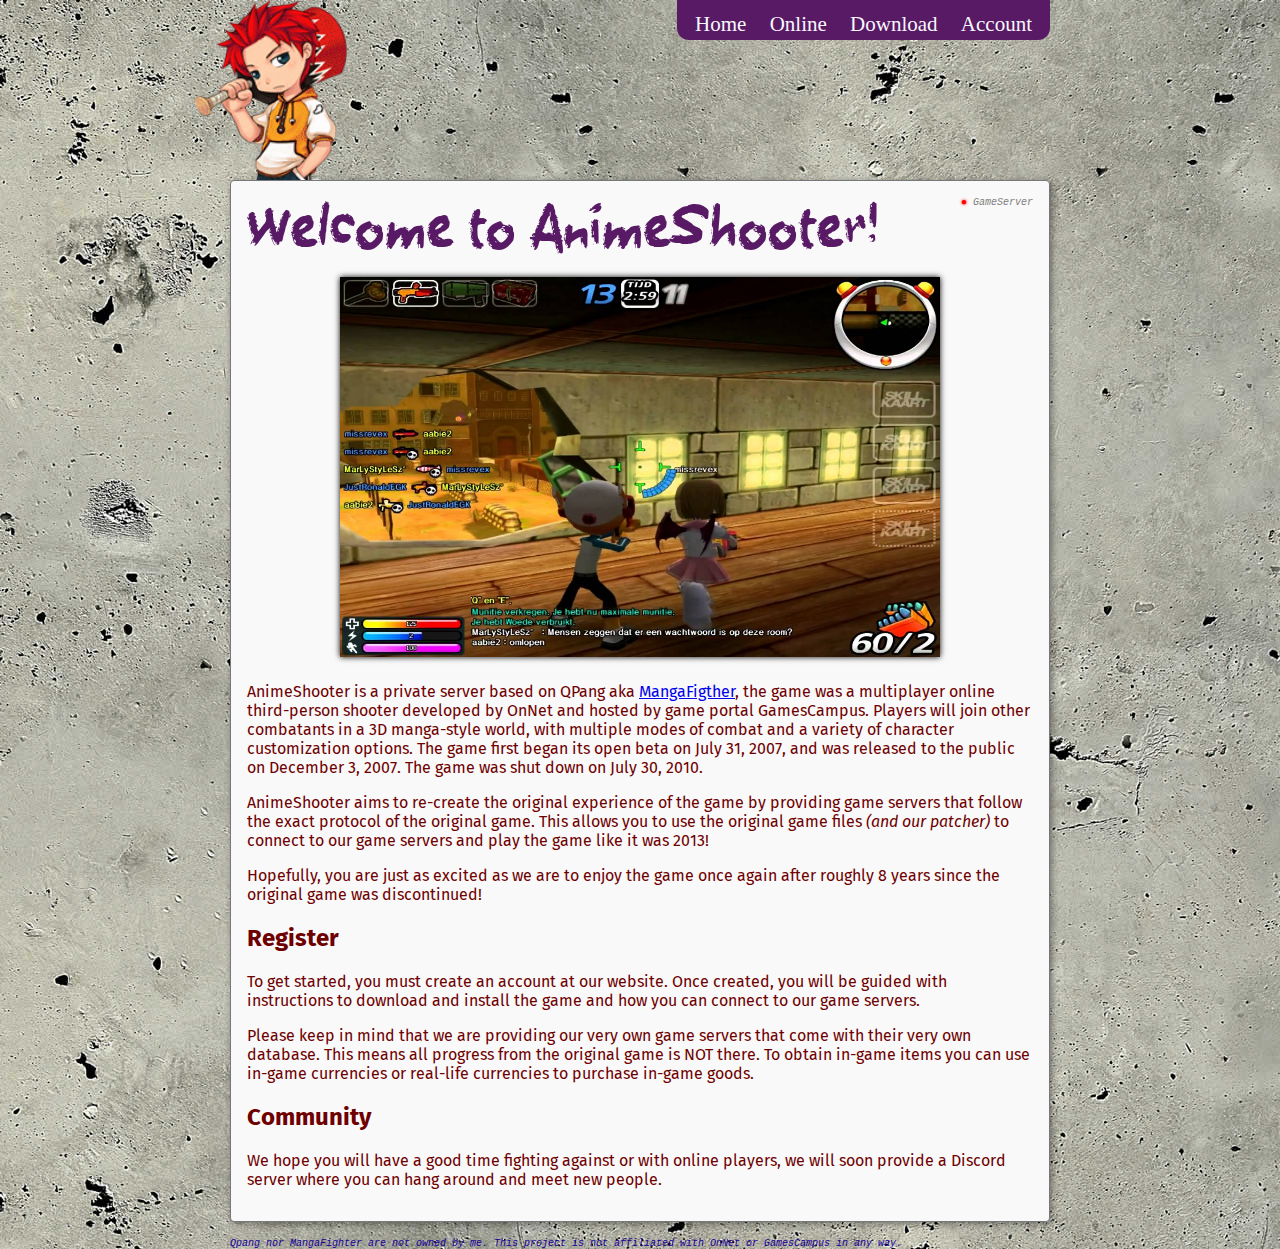
<file: src/frontend/index.html>
<!DOCTYPE html>
<html>
<head lang="en-US">
	<title>AnimeShooter</title>
	<link rel="icon" type="image/png" sizes="32x32" href="/favicon-32x32.ico">
	<link rel="icon" type="image/png" sizes="16x16" href="/favicon-16x16.ico">	
	<meta http-equiv="Content-Type" content="text/html; charset=UTF-8" />
	<meta name="description" content="Server Emulator for QPang aka MangaFigher." />
	<meta name="keywords" content="Server emulator, Multiplayer, FPS, Shooter, anime, cartoon" />
	<link href="https://fonts.googleapis.com/css2?family=Zen+Dots&display=swap" rel="stylesheet">
	<link href="css/style.css" type="text/css" rel="stylesheet"/>
	<link rel="preconnect" href="https://fonts.googleapis.com">
	<link rel="preconnect" href="https://fonts.gstatic.com" crossorigin>
	<link href="https://fonts.googleapis.com/css2?family=Fira+Sans" rel="stylesheet">
	<script src="https://www.google.com/recaptcha/api.js" async defer></script>
	<meta name="viewport" content="width=device-width, initial-scale=1.0">
	<meta property="og:title" content="AnimeShooter!" />
	<meta property="og:type" content="profile" />
	<meta property="og:description" content="Server Emulator for QPang aka MangaFighter." />
	<meta property="og:url" content="https://animeshooter.com/" />
	<meta property="og:image" content="/img/ken.png" />
	<meta property="og:image:type" content="image/png" />
	<meta property="og:image:width" content="600" />
	<meta property="og:image:height" content="600" />
	<meta property="og:image:alt" content="Ken with a bat" />
</head>
<body>
	<div class="page-main">
		<div class="page-header">	
			<img src="img/ken.png" width="152px" height="180px" style="float:left; margin-left: -35px;"/>
			<!-- <img src="img/hanna_top.png" width="135px" height="180px" style="float:left; margin-left: 20px"/>
			<img src="img/hanna_bottom.png" width="135px" height="55px" style="float:left;position: relative;display: block;top: 180px;left: -135px;"> -->
			<nav class="page-navbar">
				<ul>
					<li><span class="nav-item" onclick="selectPage('Home')">Home</span></li>
					<li><span class="nav-item" onclick="selectPage('Online')">Online</span></li>
					<li><span class="nav-item" onclick="selectPage('Howto')">Download</span></li>
					<!-- <li><span class="nav-item" onclick="selectPage('Help')">Help</span></li> -->
					<li><span class="nav-item" onclick="selectPage('Account')">Account</span></li>
				</ul>
			</nav>
			<div class="page-console">
				
			</div>
		</div>
		<div class="page-contents">
			<!-- Home -->
			<div class="page" id="Home" style="display: block">
				<h1>Welcome to AnimeShooter!<span class="article-note"><span class="wsstatus dot-red">●</span> GameServer</span></h1>
				<div class="carousel">
					<div class="carousel-item">
						<img src="img/test.jpg" />
					</div>
				</div>
				<p>
					AnimeShooter is a private server based on QPang aka <a href="https://en.wikipedia.org/wiki/Manga_Fighter">MangaFigther</a>, the game was a multiplayer online third-person shooter developed by OnNet and hosted by game portal GamesCampus. Players will join other combatants in a 3D manga-style world, with multiple modes of combat and a variety of character customization options. The game first began its open beta on July 31, 2007, and was released to the public on December 3, 2007. The game was shut down on July 30, 2010.
				</p>
				<p>
					AnimeShooter aims to re-create the original experience of the game by providing game servers that follow the exact protocol of the original game. This allows you to use the original game files <i>(and our patcher)</i> to connect to our game servers and play the game like it was 2013!
				</p>
				<p>
					Hopefully, you are just as excited as we are to enjoy the game once again after roughly 8 years since the original game was discontinued!
				</p>
				<h2>Register</h2>
				<p>
					To get started, you must create an account at our website. Once created, you will be guided with instructions to download and install the game and how you can connect to our game servers.
				</p>
				<p>
					Please keep in mind that we are providing our very own game servers that come with their very own database. This means all progress from the original game is NOT there. To obtain in-game items you can use in-game currencies or real-life currencies to purchase in-game goods.
				</p>
				<h2>Community</h2>
				<p>
					We hope you will have a good time fighting against or with online players, we will soon provide a Discord server where you can hang around and meet new people.
				</p>
			</div>
			<!-- Online -->
			<div class="page" id="Online" style="display: none">
				<h1>Live Server Statistics<span class="article-note"><span class="wsstatus dot-red">●</span> GameServer</span></h1>
				<p>
					Total of <span id="gs-playerscount">0</span> Players in <span id="gs-roomcount">0</span> Game Rooms!
				</p>
				<div class="page-inline-navbar">
					<ul>
						<li><span class="nav-item" onclick="selectOnlinePage('online-rooms')">Rooms</span></li>
						<li><span class="nav-item" onclick="selectOnlinePage('online-players')">Players</span></li>
						<li><span class="nav-item" onclick="selectOnlinePage('online-leaderboard')">Leaderboard</span></li>			
					</ul>
				</div>
				<div class="page-online" id="online-rooms" style="display: block;">

				</div>
				<div class="page-online" id="online-players" style="display: none;">
	
				</div>
				<div class="page-online" id="online-leaderboard" style="display: none;">
					<h2>Leaderboard</h2>	
					<p>Soon enough there will be a leaderboard displaying the best players of the game!</p>
				</div>
			</div>
			<!-- How To (Connect) -->
			<div class="page" id="Howto" style="display: none">
				<h1>How to Connect<span class="article-note"><span class="wsstatus dot-red">●</span> GameServer</span></h1>
				<p>
					<a href="download/QPangSetup.exe"><img style="float:right;" src="img/download-qpang.png"></a>
					Before you can play the game you must first download and install the game files, simply click the download button below to download the original QPang installer.
					Next you want to open the installer and follow the installation wizard. After that is done you will need to download our custom launcher.
				</p>	
				<h2>Launcher</h2>
				<p>
					<a href="download/QPangLauncher.exe"><img style="float:right;" src="img/download-launcher.png"></a>
					The game is configured to connect to the original game servers out of the box, therefore we need to ship a custom launcher that forces the connection to our very own game servers!
				</p>
				<p>
					Not only do we re-configure the game connection, we also provide a bunch of patches for the game to tweak/modify all kinds of settings, configurations and even behavior of the game. More info on that follows soon.
				</p>
				<h2>Custom Patches</h2>
				<p>
					More information regarding custom patches will be added soon!
				</p>
			</div>
			<!-- Account -->
			<div class="page" id="Account" style="display: none">
				<h1>Account<span class="article-note"><span class="wsstatus dot-red">●</span> GameServer</span></h1>
				<p id="account-error" style="color: red">
					You are not logged in!	
				</p>
				<div class="account-container" id="account-login">
					<div class="account-row">
						<div class="account-col">
							<div class="account-form">
								<h3>Login</h3>
								<p>
									<label>Username: </label>
									<input type="text" id="account-login-username"/><br/>
									<label>Password: </label>
									<input type="password" id="account-login-password"/><br/>
									<input type="submit" value="Login" id="account-login-button"/>
								</p>
							</div>
						</div>
						<div class="account-col">
							<div class="account-form">
								<h3>Register</h3>
								<p>
									<label>Username: </label>
									<input type="text" id="account-create-username" required/><br/>
									<label>E-Mail: </label>
									<input type="email" id="account-create-email" required/><br/>
									<label>Password: </label>
									<input type="password" id="account-create-password" minlength="8" required /><br/>
									<label>Repeat Password: </label>
									<input type="password" id="account-create-password2" minlength="8" required/><br/>
									<input type="submit" id="account-create-button" value="Register"/>
								</p>
							</div>
						</div>
					</div>
					<div>
						<form action="?" method="POST" style="margin-top: 30px;">
							<div class="g-recaptcha" data-sitekey="6LfAoqsbAAAAAKWJ-ifaAkQFLXFR9TABni9-ujYB"></div>
						</form>
					</div>	
				</div>
				<div class="account-container" id="account-panel" style="display: none;">
					<div class="account-row">
						<div class="account-col">
							<input type="button" id="account-logout-button" value="Logout" style="float: right"/>
							<p id="account-msg"></p>
						</div>
					</div>
				</div>	
			</div>
		</div>
		<div class="page-footer">
			Qpang nor MangaFighter are not owned by me. This project is not affiliated with OnNet or GamesCampus in any way.
		</div>
	</div>
</body>

<!-- This is where the magic happens! -->
<script src="js/page.js"></script>
<script src="js/network.js"></script>
<script src="js/API.js"></script>

<script>
	api = null;
	window.onload = function() {
		api = new ASAPI();
		api.init();

		let asToken = localStorage.getItem("as-token");
		if(asToken != null)
			api.userAuth(asToken);

		// invoke all
		api.getOnlinePlayers();
		api.getActiveRooms();

		// add interval
		setInterval(api.getOnlinePlayers, 30000);
		setInterval(api.getActiveRooms, 30000);
	}
</script>

<!-- Global site tag (gtag.js) - Google Analytics -->
<script async src="https://www.googletagmanager.com/gtag/js?id=G-9KV3VX3NXF"></script>
<script>
  window.dataLayer = window.dataLayer || [];
  function gtag(){dataLayer.push(arguments);}
  gtag('js', new Date());

  gtag('config', 'G-9KV3VX3NXF');
</script>
</html>
</file>
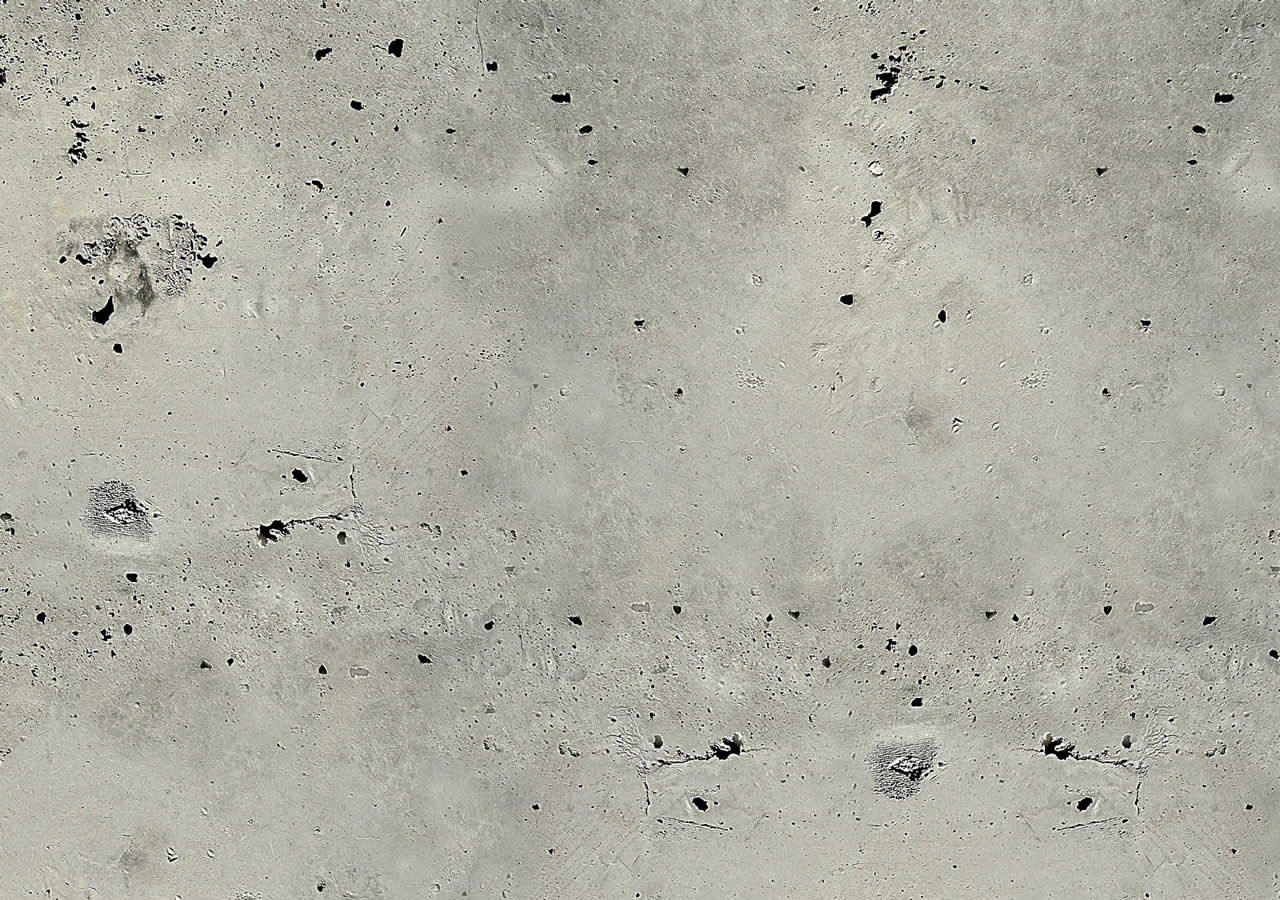
<file: src/loader/index.html>
<!DOCTYPE html>
<html>
<head lang="en-US">
	<title>News AnimeShooter</title>
	<link rel="icon" type="image/png" sizes="32x32" href="/favicon-32x32.ico">
	<link rel="icon" type="image/png" sizes="16x16" href="/favicon-16x16.ico">
	<meta http-equiv="Content-Type" content="text/html; charset=UTF-8" />
	<meta name="description" content="Server Emulator for QPang aka MangaFigher." />
	<meta name="keywords" content="Server emulator, Multiplayer, FPS, Shooter, anime, cartoon" />
	<link href="https://fonts.googleapis.com/css2?family=Zen+Dots&display=swap" rel="stylesheet">
	<link href="../css/style.css" type="text/css" rel="stylesheet"/>
	<link rel="preconnect" href="https://fonts.googleapis.com">
	<link rel="preconnect" href="https://fonts.gstatic.com" crossorigin>
	<link href="https://fonts.googleapis.com/css2?family=Fira+Sans" rel="stylesheet">
	<meta name="viewport" content="width=device-width, initial-scale=1.0">
	<meta property="og:title" content="AnimeShooter News" />
	<meta property="og:type" content="profile" />
	<meta property="og:description" content="Server Emulator for QPang aka MangaFighter." />
	<meta property="og:url" content="https://animeshooter.com/" />
	<meta property="og:image" content="/img/ken.png" />
	<meta property="og:image:type" content="image/png" />
	<meta property="og:image:width" content="600" />
	<meta property="og:image:height" content="600" />
	<meta property="og:image:alt" content="Ken with a bat" />
	<style>
		body{
			height: 284px;
			width: 696px;
		}
	</style>
</head>
<body>
	<div class="page-main">	
		
	</div>
</body>
</html>
</file>
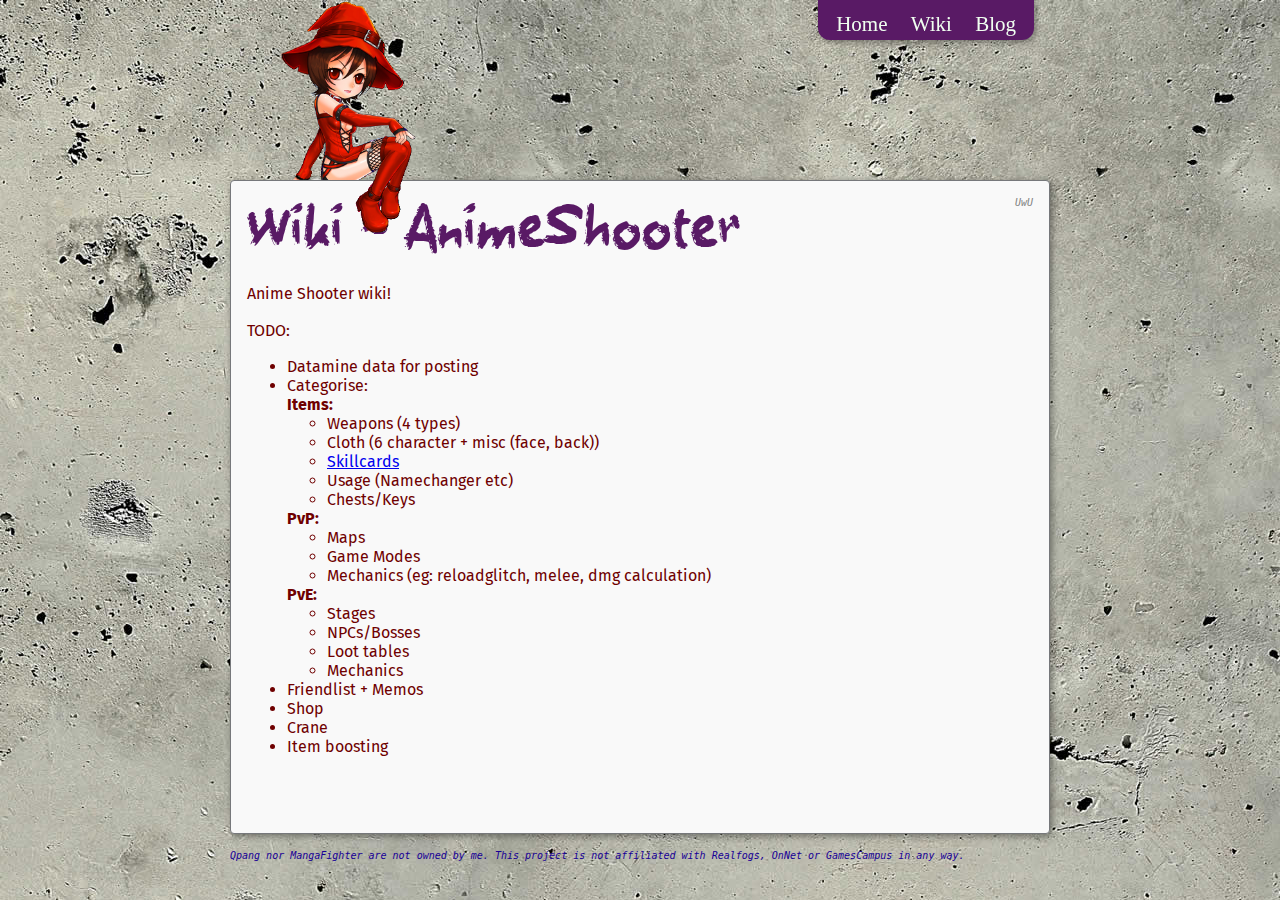
<file: src/wiki/index.html>
<!DOCTYPE html>
<html lang="en-US"> 
<head>
	<title>AnimeShooter - Wiki</title>
	<link rel="icon" type="image/png" sizes="32x32" href="/favicon-32x32.ico">
	<link rel="icon" type="image/png" sizes="16x16" href="/favicon-16x16.ico">	
	<meta http-equiv="Content-Type" content="text/html; charset=UTF-8" />
	<meta name="description" content="AnimeShooter Wiki, Everything you need to know about the game!" />
	<meta name="keywords" content="Server emulator, Download Qpang, Download MangaFighter, Game Server, Shooter Game, Anime, Anime shooter game, Multiplayer, FPS, Shooter, anime, cartoon" />
	<link href="https://fonts.googleapis.com/css2?family=Zen+Dots&display=swap" rel="stylesheet">
	<link href="css/style.css" type="text/css" rel="stylesheet"/>
	<link rel="preconnect" href="https://fonts.googleapis.com">
	<link rel="preconnect" href="https://fonts.gstatic.com" crossorigin>
	<link href="https://fonts.googleapis.com/css2?family=Fira+Sans" rel="stylesheet">	
	<meta name="viewport" content="width=device-width, initial-scale=1.0">
	<meta property="og:title" content="AnimeShooter Wiki" />
	<meta property="og:type" content="article" />
	<meta property="og:description" content="AnimeShooter Wiki, Everything you need to know about the game!" />
	<meta property="og:url" content="https://wiki.animeshooter.com/" />
	<meta property="og:image" content="https://animeshooter.com/img/ken.png" />
	<meta property="og:image:type" content="image/png" />
	<meta property="og:image:width" content="600" />
	<meta property="og:image:height" content="600" />
	<meta property="og:image:alt" content="Ken with a bat" />
</head>
<body>
	<div class="page-main">
		<div class="page-header">	
			<img src="img/hanna_top.png" width="135px" height="180px" style="float:left; margin-left: 51px"/>
			<img src="img/hanna_bottom.png" width="135px" height="55px" style="float:left;position: relative;display: block;top: 180px;left: -135px;">	
			<nav class="page-navbar">
				<ul>
					<li><span class="nav-item"><a href="https://animeshooter.com/">Home</a></span></li>
					<li><span class="nav-item"><a href="https://wiki.animeshooter.com/">Wiki</a></span></li>
					<li><span class="nav-item"><a href="https://blog.animeshooter.com/">Blog</a></span></li>	
				</ul>
			</nav>
		</div>
		<div class="page-contents">
			<!-- Blog Page -->
			<div class="page page-blog" id="Home" style="display: block">
				<h1>Wiki ~ AnimeShooter<span class="article-note">UwU</span></h1>
				<div class="blog-list">
					<p>
						Anime Shooter wiki!
					</p>
					<p>
						TODO:
						<ul>
							<li>Datamine data for posting</li>
							<li>Categorise: <br/>
								<b>Items:</b><ul>
									<li>Weapons (4 types)</li>
									<li>Cloth (6 character + misc (face, back))</li>
									<li><a href="/items/skills.html">Skillcards</a></li>
									<li>Usage (Namechanger etc)</li>
									<li>Chests/Keys</li>	
								</ul>
								<b>PvP:</b><ul>
									<li>Maps</li>
									<li>Game Modes</li>
									<li>Mechanics (eg: reloadglitch, melee, dmg calculation)</li>
								</ul>
								<b>PvE:</b><ul>
									<li>Stages</li>
									<li>NPCs/Bosses</li>
									<li>Loot tables</li>
									<li>Mechanics</li>
								</ul>
								<li>Friendlist + Memos</li>
								<li>Shop</li>
								<li>Crane</li>
								<li>Item boosting</li>
							</li>
						</ul>
					</p>
				</div>
			</div>	
		</div>
		<div class="page-footer">
			Qpang nor MangaFighter are not owned by me. This project is not affiliated with Realfogs, OnNet or GamesCampus in any way.
		</div>
	</div>
</body>
<!-- Global site tag (gtag.js) - Google Analytics -->
<script async src="https://www.googletagmanager.com/gtag/js?id=G-NF8R2FQS0E"></script>
<script>
  window.dataLayer = window.dataLayer || [];
  function gtag(){dataLayer.push(arguments);}
  gtag('js', new Date());

  gtag('config', 'G-NF8R2FQS0E');
</script>
<script src="https://www.google.com/recaptcha/api.js" async defer></script>
</html>
</file>
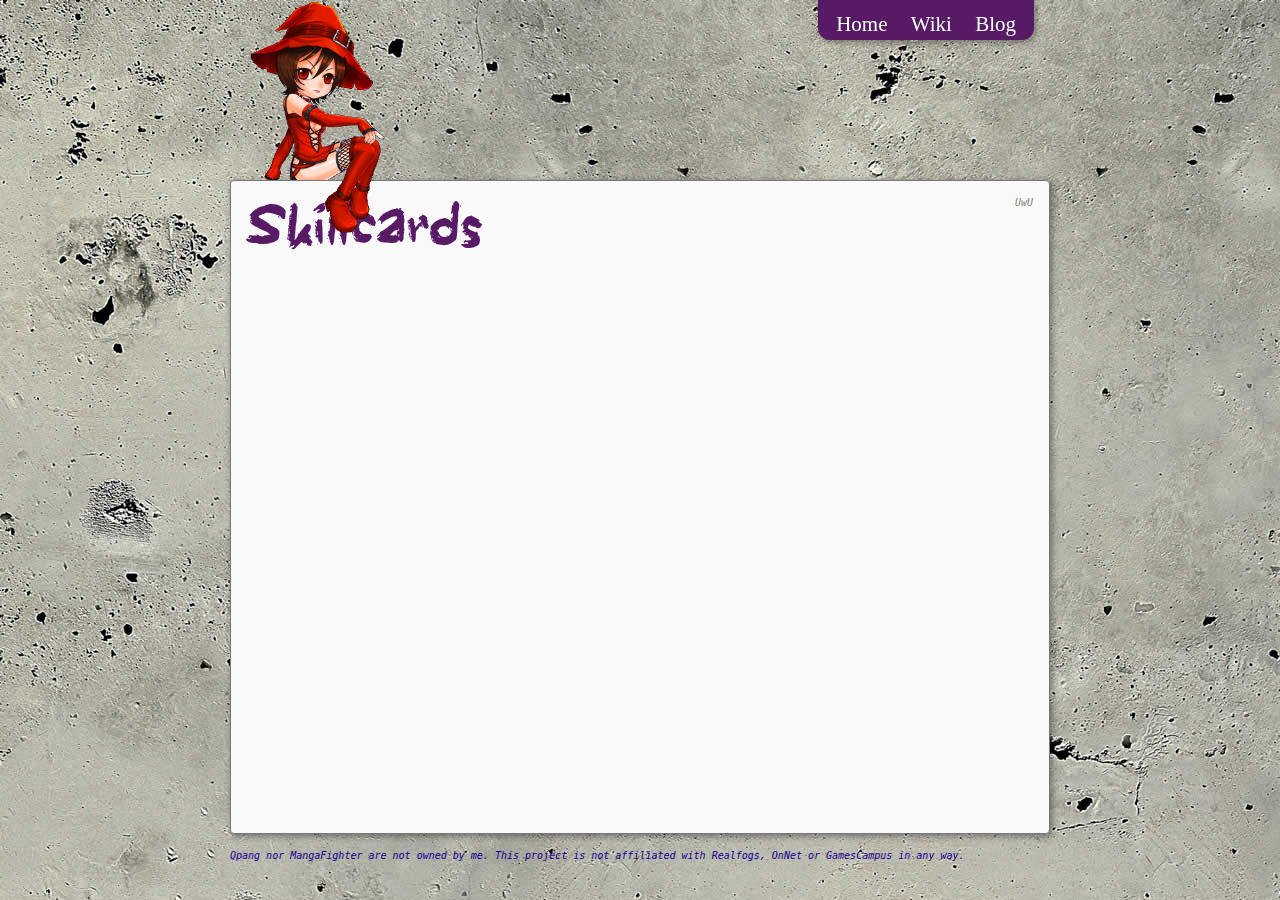
<file: src/wiki/skills.html>
<!DOCTYPE html>
<html lang="en-US"> 
<head>
	<title>Wiki.AnimeShooter - Skills</title>
	<link rel="icon" type="image/png" sizes="32x32" href="/favicon-32x32.ico">
	<link rel="icon" type="image/png" sizes="16x16" href="/favicon-16x16.ico">	
	<meta http-equiv="Content-Type" content="text/html; charset=UTF-8" />
	<meta name="description" content="AnimeShooter - Skills; Skillcards are a unique and game changing mechanism for AnimeShooter!" />
	<meta name="keywords" content="Server emulator, Download Qpang, Download MangaFighter, Game Server, Shooter Game, Anime, Anime shooter game, Multiplayer, FPS, Shooter, anime, cartoon" />
	<link href="https://fonts.googleapis.com/css2?family=Zen+Dots&display=swap" rel="stylesheet">
	<link href="css/style.css" type="text/css" rel="stylesheet"/>
	<link rel="preconnect" href="https://fonts.googleapis.com">
	<link rel="preconnect" href="https://fonts.gstatic.com" crossorigin>
	<link href="https://fonts.googleapis.com/css2?family=Fira+Sans" rel="stylesheet">	
	<meta name="viewport" content="width=device-width, initial-scale=1.0">
	<meta property="og:title" content="AnimeShooter Wiki" />
	<meta property="og:type" content="article" />
	<meta property="og:description" content="AnimeShooter - Skills; Skillcards are a unique and game changing mechanism for AnimeShooter!" />
	<meta property="og:url" content="https://wiki.animeshooter.com/" />
	<meta property="og:image" content="https://animeshooter.com/img/ken.png" />
	<meta property="og:image:type" content="image/png" />
	<meta property="og:image:width" content="600" />
	<meta property="og:image:height" content="600" />
	<meta property="og:image:alt" content="Ken with a bat" />
</head>
<body>
	<div class="page-main">
		<div class="page-header">	
			<img src="img/hanna_top.png" width="135px" height="180px" style="float:left; margin-left: 20px"/>
			<img src="img/hanna_bottom.png" width="135px" height="55px" style="float:left;position: relative;display: block;top: 180px;left: -135px;">	
			<nav class="page-navbar">
				<ul>
					<li><span class="nav-item"><a href="https://animeshooter.com/">Home</a></span></li>
					<li><span class="nav-item"><a href="https://wiki.animeshooter.com/">Wiki</a></span></li>
					<li><span class="nav-item"><a href="https://blog.animeshooter.com/">Blog</a></span></li>	
				</ul>
			</nav>
		</div>
		<div class="page-contents">
			<!-- Blog Page -->
			<div class="page page-blog" id="Home" style="display: block">
				<h1>Skillcards<span class="article-note">UwU</span></h1>
				<div class="blog-list" id="skills-list">
					
				</div>
			</div>	
		</div>
		<div class="page-footer">
			Qpang nor MangaFighter are not owned by me. This project is not affiliated with Realfogs, OnNet or GamesCampus in any way.
		</div>
	</div>
</body>
<script defer src="js/API.js"></script>
<script>
	api = null;
	window.onload = function() {
		api = new WIKIAPI();
		api.loadSkills();
	}
</script>
<!-- Global site tag (gtag.js) - Google Analytics -->
<script async src="https://www.googletagmanager.com/gtag/js?id=G-NF8R2FQS0E"></script>
<script>
  window.dataLayer = window.dataLayer || [];
  function gtag(){dataLayer.push(arguments);}
  gtag('js', new Date());

  gtag('config', 'G-NF8R2FQS0E');
</script>
<script src="https://www.google.com/recaptcha/api.js" async defer></script>
</html>
</file>
<file: src/frontend/css/style.css>
body
{
	background-color: #c3c1b2;
	/*color: #4A412A; */
	color:#6f0000; /* dark purple: #591a65*/
	margin: 0;
	background-image: url("../img/bck.jpg");
}
div {
	display: block;
}
h1
{
	margin: 0px;
	font-size: 64px;
    	font-weight: 400;
	color:  #591a65!important;
	font-family: "Bourdan", sans-serif;
}

@font-face {
	font-family: "Dripping";
	src: url("../font/ADrippingMarker-Ddw1.ttf") format("truetype");
}

@font-face {
	font-family: "Bourdan";
	src: url("../font/Bourdain-Yz088.otf") format("openType");
}

/* page for main structure */
.page-main
{
	width: 820px;
	margin: auto;
}
.page-header
{
	width: 100%;
	height: 180px;
}
.page-navbar
{
	width: 100%;
	padding: 0;
	flex-direction: row;
	color: ghostwhite;
}
.page-navbar > ul
{
	padding: 0;
	margin: 0;
	padding-top: 12px;
	text-align: center;
	font-size: 21px;
	float: right;
    	background-color: #591a65;
	padding-left: 18px;
	border-radius: 0px 0px 12px 12px;
    	padding-bottom: 3px;
}
.page-navbar > ul > li
{
	list-style: none;
	display: inline;
}
.page-inline-navbar
{
	width: 100%;
	padding: 0;
	padding-bottom: 7px;
	flex-direction: row;
	color: ghostwhite;
}
.page-inline-navbar > ul
{
	padding: 0;
	margin: 0;
	text-align: center;
	font-size: 18px;
    	background-color: #591a65;
	padding: 3px 15px 3px 15px;
}
.page-inline-navbar > ul > li
{
	list-style: none;
	display: inline;
}
.nav-item
{
	margin: auto;
	margin: auto;
	margin-right: 18px;
	cursor: pointer;
}
.nav-item:hover
{
	color: cyan;
}
.page-console
{
	padding-left: 180px;
	width: 640px;
	height: 140px;
}
.page-contents
{
	font-family: -apple-system, BlinkMacSystemFont, Segoe UI, Helvetica, Arial, sans-serif, Apple Color Emoji, Segoe UI Emoji;
	padding-left: 8px;
	padding-right: 8px;
	margin-bottom: 16px;
	padding: 16px;
	background-color: #f9f9f9;
	border: 1px solid #76787b;
	border-radius: 4px;
	box-shadow: 2px 2px 7px #00000069;
	color:  #6f0000;
	font-family: 'Fira Sans', sans-serif;
}
.page-footer
{
	font-size: 10px;
	font-family: monospace;
	font-style: italic;
	color: #170096;
}
.page
{
	min-height: 620px;
}

.page-online > ul {
	list-style: none;
	list-style: none;
	color: black;
	padding-left: 10px;
}
.page-online > ul > li {
	border-radius: 15px 0 0 0;
	background: linear-gradient(45deg, #00000020, #00000000 );
	line-height: 19px; 
	margin-bottom: 3px;
	width: 32%;
	display: inline-block;
}
.page-online > ul > li > img {
	position: absolute;	
}
.page-online > ul > li > span {
	margin-left: 26px;
}

/* Page elements */
.carousel {
	width: 600px;
	height: 380px;
	margin: auto;
	margin-top: 10px;
	margin-bottom: 25px;
}

.carousel-item > img{
	height: 380px;
	width: 100%;
	box-shadow: 0 0 6px 0 black;
}

/* articles aka page content */
.article-note
{
	font-style: italic;
	font-family: monospace;
	color: gray;
	font-size: 10px;
	float: right;
	font-weight: 400;
}

/* Misc */
.dot-red
{
	text-shadow: 0px 0px 3px red; color: red;
}
.dot-green
{
	text-shadow: 0px 0px 3px green; color: #3bb740;
}
.room-col-2 {
	width: 50%;
	display: inline-block;
	margin: 5px -2px;
}
.room-col {
   	display: inline-block;
	background-color: antiquewhite;
	border: 4px solid antiquewhite;
	border-radius: 12px;
	box-shadow: 1px 1px 4px black;
	width: 95%; /* hacky fix */
}
.room-item {
	width: 106px;
	height: 76px;
	background-color: cadetblue;
	float: left;
	margin-right:12px;
	border-radius: 10px;
}
.room-title {
	font-weight: 600;
}
.room-description {
	padding-top: 10px;
}
.room-footer {
	float: right;
	font-size: 12px;
	display: block;
	top: 16px;
	position: relative;
}
.online-pic {
	/* Placeholder */
	width: 50px;
	height: 50px;
	background-color: cadetblue;
	float: left;
}

.account-container {
	width: 100%;
	height: 230px;
}
.account-row {
	display: flex;
}
.account-col {
	width: 100%;
	position: relative;
}
.account-form {
	height: 100%;
	border: 1px solid #591a65;
	border-radius: 4px;
	margin: 5px;
	padding: 1px 20px 5px 12px;
}
.account-form > p {
	line-height: 26px;
}
.account-form > p > input {
	float: right;
}

/* Responsive */
@media screen and (max-width: 820px) {
	.page-main{
		max-width: 100%;
		margin: auto;
	}
	.page-contents {
		padding: 8px;
		border: 1px solid #76787b;
		border-radius: 4px;
		margin: 0 2px 0 2px;
	}
	.page-footer {
		padding: 0px 3px 20px 3px;
	}
	.page-navbar > ul > li {
		display: block;
	}
	.page-console {
		display: none;
	}
	.nav-item {
		line-height: 30px;
	}
	.room-col-2 {
		width: 100%;
	}
	.room-col {
		width: 98%;
		margin: auto;
	}
	.carousel  {
		width: auto;
	}
	.page-online > ul > li {
		width: 100%;
	}
}
</file>
<file: src/css/style.css>
body
{
	background-color: #c3c1b2;
	/*color: #4A412A; */
	color:#6f0000; /* dark purple: #591a65*/
	margin: 0;
	background-image: url("../img/bck.jpg");
}
div {
	display: block;
}
h1
{
	margin: 0px;
	font-size: 64px;
    	font-weight: 400;
	color:  #591a65!important;
	font-family: "Bourdan", sans-serif;
}

*, :after, :before {
    -webkit-box-sizing: border-box;
    box-sizing: border-box;
}

@font-face {
	font-family: "Dripping";
	src: url("../font/ADrippingMarker-Ddw1.ttf") format("truetype");
}

@font-face {
	font-family: "Bourdan";
	src: url("../font/Bourdain-Yz088.otf") format("openType");
}

/* page for main structure */
.page-main
{
	width: 820px;
	margin: auto;
}
.page-header
{
	width: 100%;
	height: 180px;
}
.page-navbar
{
	width: 820px;
	padding: 0;
	flex-direction: row;
	color: ghostwhite;
	z-index: 1;
	position: fixed;
}
.page-navbar > ul
{
	padding: 0;
	margin: 0;
	padding-top: 12px;
	text-align: center;
	font-size: 21px;
	float: right;
    	background-color: #591a65;
	padding-left: 18px;
	border-radius: 0px 0px 12px 12px;
    	padding-bottom: 3px;
	box-shadow: 2px 2px 7px #00000069;
	margin-right: 16px;
}
.page-navbar > ul > li
{
	list-style: none;
	display: inline;
}
.page-inline-navbar
{
	width: 100%;
	padding: 0;
	padding-bottom: 7px;
	flex-direction: row;
	color: ghostwhite;
}
.page-inline-navbar > ul
{
	padding: 0;
	margin: 0;
	text-align: center;
	font-size: 18px;
    	background-color: #591a65;
	padding: 3px 15px 3px 15px;
}
.page-inline-navbar > ul > li
{
	list-style: none;
	display: inline;
}
.nav-item
{
	margin: auto;
	margin: auto;
	margin-right: 18px;
	cursor: pointer;
}
.nav-item:hover
{
	color: cyan;
}
.nav-item > a
{
	color: honeydew!important;
	text-decoration: none;
}
.nav-item > a:hover
{
	color: rgb(229, 255, 0)!important;
}
.page-console
{
	padding-left: 180px;
	width: 640px;
	height: 140px;
}
.page-contents
{
	font-family: -apple-system, BlinkMacSystemFont, Segoe UI, Helvetica, Arial, sans-serif, Apple Color Emoji, Segoe UI Emoji;
	padding-left: 8px;
	padding-right: 8px;
	margin-bottom: 16px;
	padding: 16px;
	background-color: #f9f9f9;
	border: 1px solid #76787b;
	border-radius: 4px;
	box-shadow: 2px 2px 7px #00000069;
	color:  #6f0000;
	font-family: 'Fira Sans', sans-serif;
}
.page-footer
{
	font-size: 10px;
	font-family: monospace;
	font-style: italic;
	color: #170096;
}
.page
{
	min-height: 620px;
}

.page-online ul {
	list-style: none;
	list-style: none;
	color: black;
	padding-left: 10px;
}
.page-online ul > li {
	border-radius: 15px 0 0 0;
	background: linear-gradient(45deg, #00000020, #00000000 );
	line-height: 19px; 
	margin-bottom: 3px;
	width: 32%;
	display: inline-block;
}
.page-online ul > li > img {
	position: absolute;	
}
.page-online ul > li > span {
	margin-left: 26px;
}

.page-blog p {
	line-height: 21px;
}
.page-blog p > img {
	display: block;
	margin: auto;
	position: relative;
	max-width: 100%;
	height: 100%;
}

/* Blog Content */
.blog-list {
	width: 100%;
	margin-left: auto;
	margin-right: auto;
}
.blog-item {
	display: flex;
	position: relative;
	text-decoration: none;
	margin: auto;
	height: auto;
	transition: .2s linear;
	color: #6f0000;
	flex-wrap: nowrap;
	border-radius: 7px;
}
.blog-item:hover {
	color: #591a65;
	background: #00000010;
}
.blog-image {
	flex: 0 0 25%;
	max-width: 25%;	
	position: relative;
	padding-right: 16px;
}
.blog-image > img {
	width: 100%;
	height: 100%;
	display: block;
	margin: auto;
	position: relative;
	border-radius: 7px;
}
.blog-info {
	flex: 0 0 75%;
	max-width: 75%;
	position: relative;
	padding-left: 21px;
	padding-right: 12px;	
}
.blog-info h2 {
	margin-top: 8px;
	margin-bottom: 0px;
}
.blog-date {
	font-style: italic;
	color: gray;
	font-size: 12px;
}
.blog-info-text {
	padding-top: 18px;
	line-height: 22px;
}
/* Page elements */
.carousel {
	width: 600px;
	height: 380px;
	margin: auto;
	margin-top: 10px;
	margin-bottom: 25px;
}

.carousel-item > img {
	height: 380px;
	width: 100%;
	box-shadow: 0 0 6px 0 black;
}
/* articles aka page content */
.article-note
{
	font-style: italic;
	font-family: monospace;
	color: gray;
	font-size: 10px;
	float: right;
	font-weight: 400;
	text-align: right;
}

/* Misc */
.dot-red
{
	text-shadow: 0px 0px 3px red; color: red;
}
.dot-green
{
	text-shadow: 0px 0px 3px green; color: #3bb740;
}
.room-col-2 {
	width: 50%;
	display: inline-block;
	margin: 5px -2px;
}
.room-col {
   	display: inline-block;
	background-color: antiquewhite;
	border: 4px solid antiquewhite;
	border-radius: 12px;
	box-shadow: 1px 1px 4px black;
	width: 95%; /* hacky fix */
}
.room-item {
	width: 106px;
	height: 76px;
	background-color: cadetblue;
	float: left;
	margin-right:12px;
	border-radius: 10px;
}
.room-title {
	font-weight: 600;
}
.room-description {
	padding-top: 10px;
}
.room-footer {
	float: right;
	font-size: 12px;
	display: block;
	top: 16px;
	position: relative;
}
.online-pic {
	/* Placeholder */
	width: 50px;
	height: 50px;
	background-color: cadetblue;
	float: left;
}

.account-container {
	width: 100%;
}
.account-row {
	display: flex;
}
.account-col {
	width: 100%;
	position: relative;
	margin-bottom: auto;
}
.account-form {
	height: 100%;
	border: 1px solid #591a65;
	border-radius: 4px;
	margin: 5px;
	padding: 1px 20px 20px 12px;
}
.account-form p {
	line-height: 26px;
}
.account-form p > input {
	float: right;
}

table {
  border-collapse: collapse;
  width: 100%;
}

td, th {
  border: 1px solid #dddddd;
  text-align: left;
  padding: 8px;
}

tr:nth-child(even) {
  background-color: #dddddd;
}

/* Responsive */
@media screen and (max-width: 820px) {
	.page-main{
		max-width: 100%;
		margin: auto;
	}
	.page-contents {
		padding: 8px;
		border: 1px solid #76787b;
		border-radius: 4px;
		margin: 0 2px 0 2px;
	}
	.page-footer {
		padding: 0px 3px 20px 3px;
	}
	.page-navbar {
		width: 100%;
		position: absolute;
	}
	.page-navbar > ul > li {
		display: block;
	}
	.page-console {
		display: none;
	}
	.nav-item {
		line-height: 30px;
	}
	.room-col-2 {
		width: 100%;
	}
	.room-col {
		width: 98%;
		margin: auto;
	}
	.carousel  {
		width: auto;
	}
	.page-online ul > li {
		width: 100%;
	}
	.blog-image {
		display: none;
	}
	.blog-info {
		flex: 0 0 100%;
		max-width: 100%;
		padding-left: 0;
		padding-right: 0;
	}
}
</file>
<file: src/wiki/css/style.css>
body
{
	background-color: #c3c1b2;
	/*color: #4A412A; */
	color:#6f0000; /* dark purple: #591a65*/
	margin: 0;
	background-image: url("../img/bck.jpg");
}
div {
	display: block;
}
h1
{
	margin: 0px;
	font-size: 64px;
    	font-weight: 400;
	color:  #591a65!important;
	font-family: "Bourdan", sans-serif;
}

*, :after, :before {
    -webkit-box-sizing: border-box;
    box-sizing: border-box;
}

@font-face {
	font-family: "Dripping";
	src: url("../font/ADrippingMarker-Ddw1.ttf") format("truetype");
}

@font-face {
	font-family: "Bourdan";
	src: url("../font/Bourdain-Yz088.otf") format("openType");
}

/* page for main structure */
.page-main
{
	width: 820px;
	margin: auto;
}
.page-header
{
	width: 100%;
	height: 180px;
}
.page-navbar
{
	width: 820px;
	padding: 0;
	flex-direction: row;
	color: ghostwhite;
	z-index: 1;
	position: fixed;
}
.page-navbar > ul
{
	padding: 0;
	margin: 0;
	padding-top: 12px;
	text-align: center;
	font-size: 21px;
	float: right;
    	background-color: #591a65;
	padding-left: 18px;
	border-radius: 0px 0px 12px 12px;
    	padding-bottom: 3px;
	box-shadow: 2px 2px 7px #00000069;
	margin-right: 16px;
}
.page-navbar > ul > li
{
	list-style: none;
	display: inline;
}
.page-inline-navbar
{
	width: 100%;
	padding: 0;
	padding-bottom: 7px;
	flex-direction: row;
	color: ghostwhite;
}
.page-inline-navbar > ul
{
	padding: 0;
	margin: 0;
	text-align: center;
	font-size: 18px;
    	background-color: #591a65;
	padding: 3px 15px 3px 15px;
}
.page-inline-navbar > ul > li
{
	list-style: none;
	display: inline;
}
.nav-item
{
	margin: auto;
	margin: auto;
	margin-right: 18px;
	cursor: pointer;
}
.nav-item:hover
{
	color: cyan;
}
.nav-item > a
{
	color: honeydew!important;
	text-decoration: none;
}
.nav-item > a:hover
{
	color: rgb(229, 255, 0)!important;
}
.page-console
{
	padding-left: 180px;
	width: 640px;
	height: 140px;
}
.page-contents
{
	font-family: -apple-system, BlinkMacSystemFont, Segoe UI, Helvetica, Arial, sans-serif, Apple Color Emoji, Segoe UI Emoji;
	padding-left: 8px;
	padding-right: 8px;
	margin-bottom: 16px;
	padding: 16px;
	background-color: #f9f9f9;
	border: 1px solid #76787b;
	border-radius: 4px;
	box-shadow: 2px 2px 7px #00000069;
	color:  #6f0000;
	font-family: 'Fira Sans', sans-serif;
}
.page-footer
{
	font-size: 10px;
	font-family: monospace;
	font-style: italic;
	color: #170096;
}
.page
{
	min-height: 620px;
}

.page-online ul {
	list-style: none;
	list-style: none;
	color: black;
	padding-left: 10px;
}
.page-online ul > li {
	border-radius: 15px 0 0 0;
	background: linear-gradient(45deg, #00000020, #00000000 );
	line-height: 19px; 
	margin-bottom: 3px;
	width: 32%;
	display: inline-block;
}
.page-online ul > li > img {
	position: absolute;	
}
.page-online ul > li > span {
	margin-left: 26px;
}

.page-blog p {
	line-height: 21px;
}
.page-blog p > img {
	display: block;
	margin: auto;
	position: relative;
	max-width: 100%;
	height: 100%;
}

/* Blog Content */
.blog-list {
	width: 100%;
	margin-left: auto;
	margin-right: auto;
}
.blog-item {
	display: flex;
	position: relative;
	text-decoration: none;
	margin: auto;
	height: auto;
	transition: .2s linear;
	color: #6f0000;
	flex-wrap: nowrap;
	border-radius: 7px;
}
.blog-item:hover {
	color: #591a65;
	background: #00000010;
}
.blog-image {
	flex: 0 0 25%;
	max-width: 25%;	
	position: relative;
	padding-right: 16px;
}
.blog-image > img {
	width: 100%;
	height: 100%;
	display: block;
	margin: auto;
	position: relative;
	border-radius: 7px;
}
.blog-info {
	flex: 0 0 75%;
	max-width: 75%;
	position: relative;
	padding-left: 21px;
	padding-right: 12px;	
}
.blog-info h2 {
	margin-top: 8px;
	margin-bottom: 0px;
}
.blog-date {
	font-style: italic;
	color: gray;
	font-size: 12px;
}
.blog-info-text {
	padding-top: 18px;
	line-height: 22px;
}
/* Page elements */
.carousel {
	width: 600px;
	height: 380px;
	margin: auto;
	margin-top: 10px;
	margin-bottom: 25px;
}

.carousel-item > img {
	height: 380px;
	width: 100%;
	box-shadow: 0 0 6px 0 black;
}
/* articles aka page content */
.article-note
{
	font-style: italic;
	font-family: monospace;
	color: gray;
	font-size: 10px;
	float: right;
	font-weight: 400;
	text-align: right;
}

/* Misc */
#skills-list ul {
	list-style: none;
	padding-left: 24px;
}

.skill-item {
	height: 72px;
	margin-bottom: 18px;
	border-radius: 3px;
}

.skill-item > p {
	margin-top: 2px;
	margin-bottom: 2px;
}

.skill-item > h3 {
	margin: 0px;
}

.skill-item:hover {
	color: #591a65;
	background: #00000010;
}

.skill-item > img {
	float: left;
	padding-right: 8px;
}

table {
  border-collapse: collapse;
  width: 100%;
}

td, th {
  border: 1px solid #dddddd;
  text-align: left;
  padding: 8px;
}

tr:nth-child(even) {
  background-color: #dddddd;
}

/* Responsive */
@media screen and (max-width: 820px) {
	.page-main{
		max-width: 100%;
		margin: auto;
	}
	.page-contents {
		padding: 8px;
		border: 1px solid #76787b;
		border-radius: 4px;
		margin: 0 2px 0 2px;
	}
	.page-footer {
		padding: 0px 3px 20px 3px;
	}
	.page-navbar {
		width: 100%;
		position: absolute;
	}
	.page-navbar > ul > li {
		display: block;
	}
	.page-console {
		display: none;
	}
	.nav-item {
		line-height: 30px;
	}
	.room-col-2 {
		width: 100%;
	}
	.room-col {
		width: 98%;
		margin: auto;
	}
	.carousel  {
		width: auto;
	}
	.page-online ul > li {
		width: 100%;
	}
	.blog-image {
		display: none;
	}
	.blog-info {
		flex: 0 0 100%;
		max-width: 100%;
		padding-left: 0;
		padding-right: 0;
	}
}
</file>
